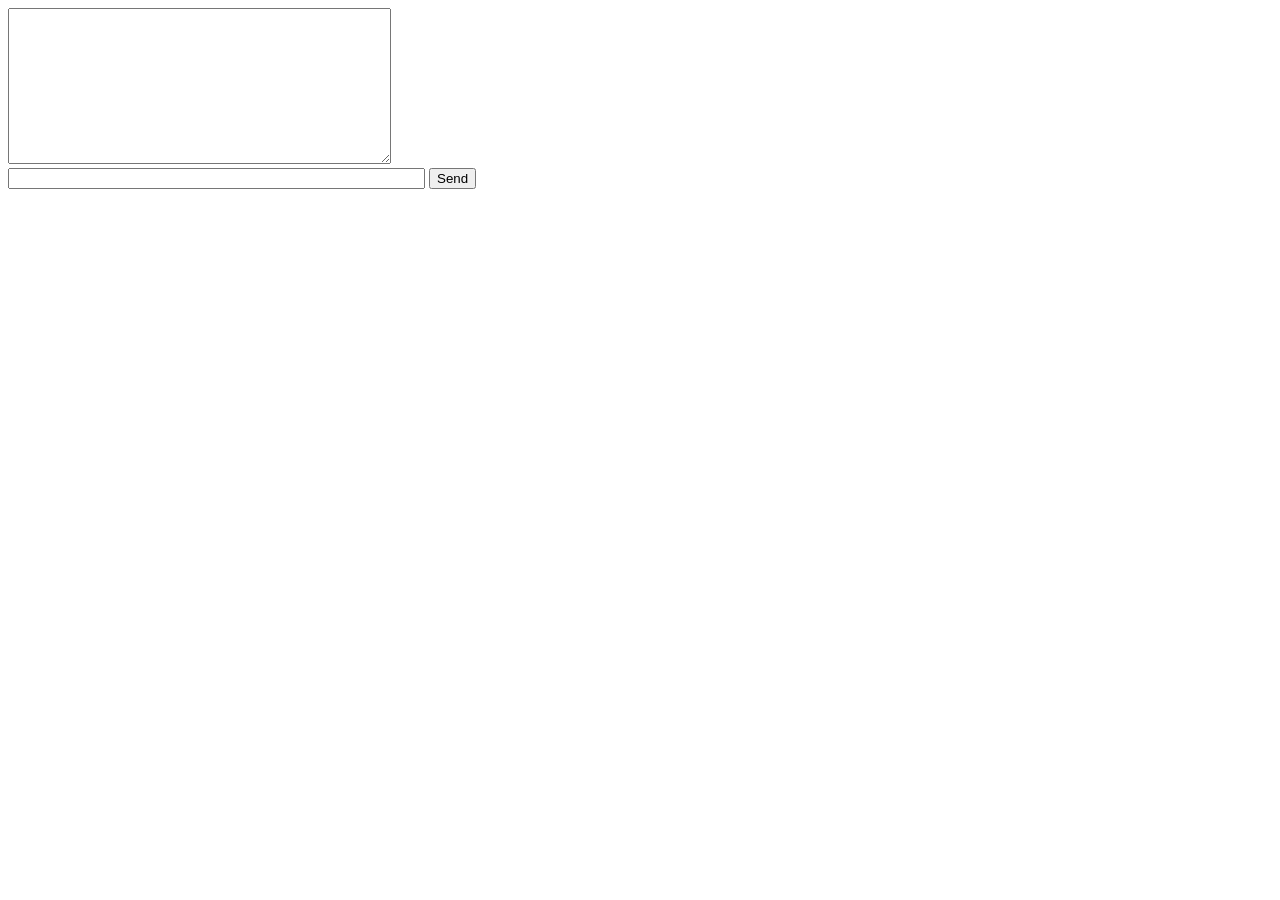
<file: HelloChat/target/HelloChat-1.0-SNAPSHOT/index.html>
<!DOCTYPE html>
<html>
<head>
<meta charset="UTF-8">
<title>HelloChat to My Home | (O_o)</title>
<meta name="viewport" content="width=device-width, initial-scale=1.0">
</head>
<body>
	<textarea id="messages" readonly="readonly" rows="10" cols="45"></textarea><br>
	<input id="message" type="text" size="50" />
	<input type="button" value="Send" onclick="send()" />
	<script type="text/javascript">
		var webSocket = new WebSocket("ws://localhost:8080/HelloChat/form");
		webSocket.onmessage = function processMessage(formMessage) {
			var json = JSON.parse(formMessage.data);
			document.getElementById('messages').value += json.received +':: ' +json.sender+': ' +json.message + '\n';
	        }
		
		function send() {
			var message = document.getElementById('message');
			webSocket.send(JSON.stringify({'message' : message.value}));
			message.value = "";
		}
		
		window.onbeforeunload = function() {
			webSocket.onclose = function() {
				webSocket.close();
			}
		};
	</script>
</body>
</html>
</file>
